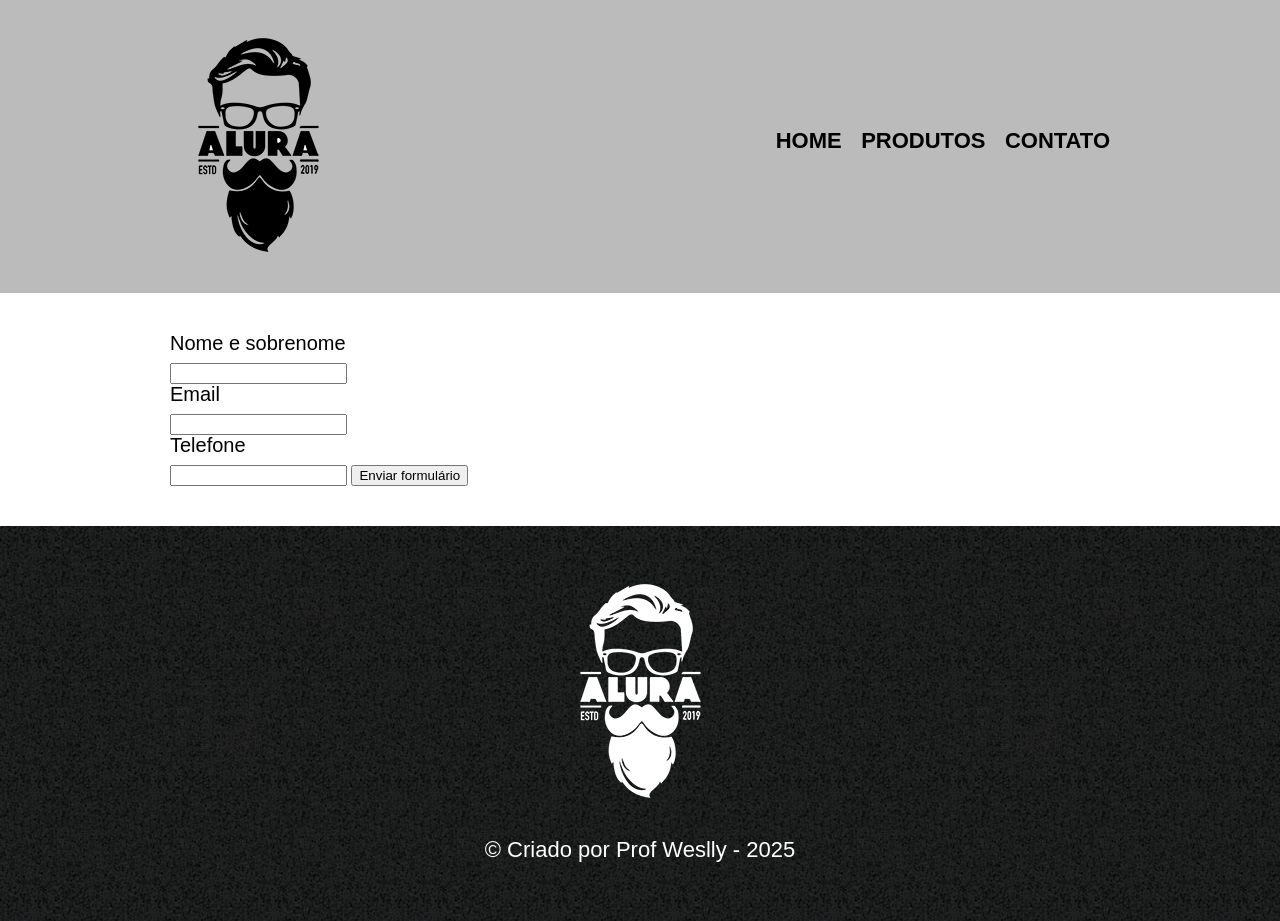
<file: contato.html>
<!DOCTYPE html>
<html>
  <head>
    <meta charset="UTF-8">
    <title>Produtos</title>
    <link rel="stylesheet" href="reset.css">
    <link rel="stylesheet" href="contato.css">
  </head>
  <body>
    <header>
      <div class="caixa">
      <h1><img src="logo.png"></h1>

      <nav>  
      <ul>
        <li><a href="index.html">Home</a></li>
        <li><a href="produtos.html">Produtos</a></li>
        <li><a href="contato.html">Contato</a></li>
      </ul>
      </nav>
      </div>
    </header>
    
    <main>
      <form>
        <label for="nomesobrenome">Nome e sobrenome</label>
        <input type="text" id="nomesobrenome">

        <label for="email">Email</label>
        <input type="text" id="email">

        <label for="telefone">Telefone</label>
        <input type="text" id="telefone">

        <input type="submit" value="Enviar formulário">
      </form>
    </main>
    
   <footer>
    <img src="logo-branco.png">
    <p class="copyright">&copy; Criado por Prof Weslly - 2025</p>
  </footer>
  </body>
</html>
</file>
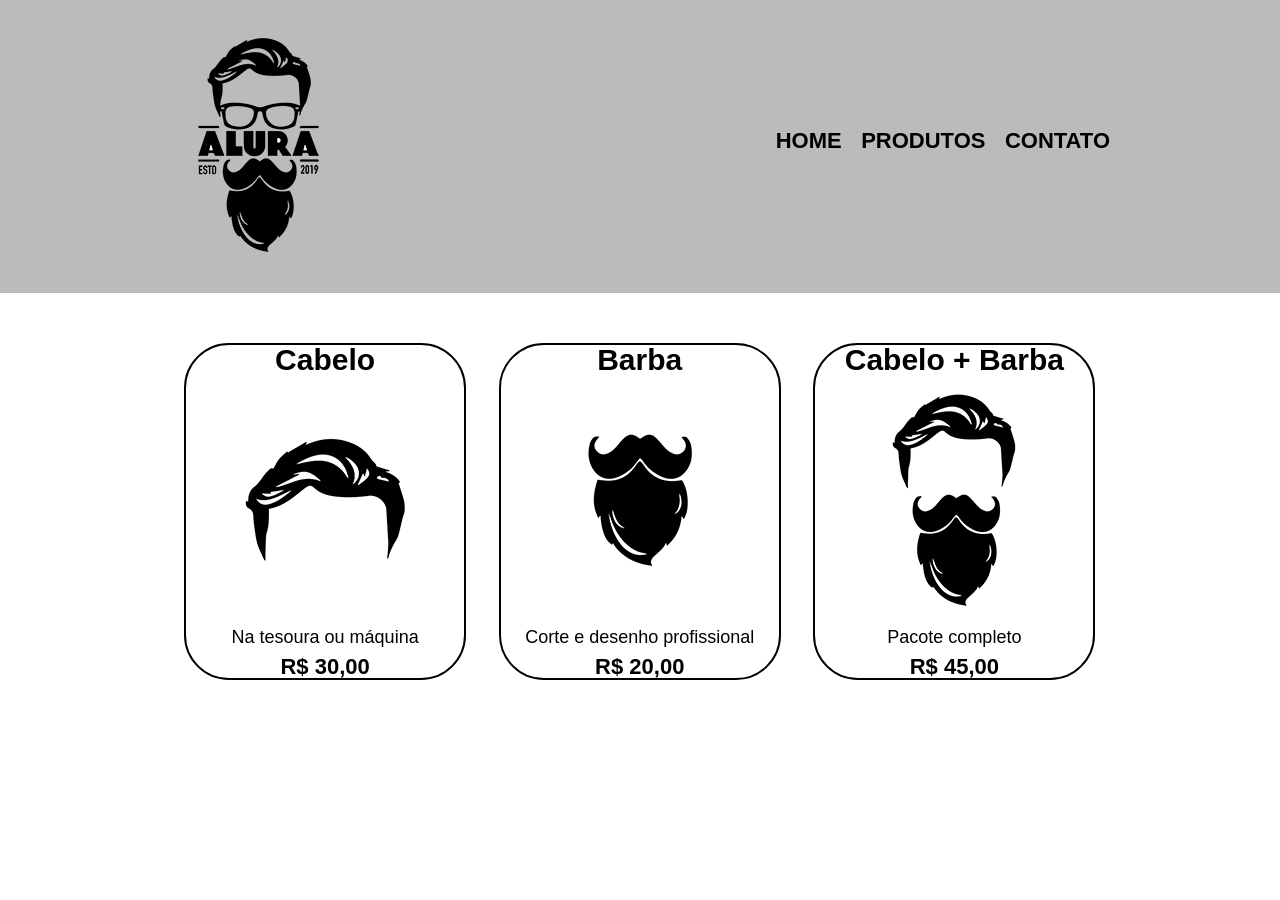
<file: produtos.html>
<!DOCTYPE html>
<html>
  <head>
    <meta charset="UTF-8">
    <title>Produtos</title>
    <link rel="stylesheet" href="reset.css">
    <link rel="stylesheet" href="produtos.css">
  </head>
  <body>
    <header>
      <div class="caixa">
      <h1><img src="logo.png"></h1>

      <nav>  
      <ul>
        <li><a href="index.html">Home</a></li>
        <li><a href="produtos.html">Produtos</a></li>
        <li><a href="contato.html">Contato</a></li>
      </ul>
      </nav>
      </div>
    </header>

  <main>
    <ul class="produtos">
      <li>
        <h2>Cabelo</h2>
        <img src="cabelo.jpg">
        <p class="produto-descricao">Na tesoura ou máquina</p>
        <p class="produto-preco">R$ 30,00</p>
      </li>
      <li>
         <h2>Barba</h2>
        <img src="barba.jpg">
        <p class="produto-descricao">Corte e desenho profissional</p>
        <p class="produto-preco">R$ 20,00</p>
      </li>
      <li>
         <h2>Cabelo + Barba</h2>
        <img src="cabelo+barba.jpg">
        <p class="produto-descricao">Pacote completo</p>
        <p class="produto-preco">R$ 45,00</p>
      </li>
    </ul>
  </main>  
  </body>
</html>
</file>
<file: contato.css>
@import url(produtos.css);

body{
	font-family: 'Roboto', sans-serif;
}

main {
	width: 940px;
	margin: 0 auto;
}

form {
  margin: 40px 0;
}

form label, form p {
  display:block;
  font-size: 20px;
  margin: 0 0 10px;
}

.input-padrao {
  display: block;
  margin: 0 0 20px;
  padding: 10px 25px;
  width: 50%;
}

.checkbox {
  margin: 20px 0;
}

.enviar {
  width: 40%;
  padding: 15px 0;
  background: orange;
  color:white;
  font-weight: bold;
  font-size: 18px;
  border: none;
  border-radius: 5px;
  transition: 1s all;
  cursor: pointer;
}

.enviar:hover {
  background: darkorange;
  transform: scale(1.2);
}

table{
  margin: 20px 0 40px;
}

thead{
  background: #555555;
  color: white;
  font-weight: bold;
}

td, th{
  border: 1px solid black;
  padding: 8px 15px;
}
</file>
<file: produtos.css>
body{
	font-family: 'Roboto', sans-serif;
}

header {
  background:#bbbbbb;
  padding: 20px 0;
}

.caixa{
  position:relative;
  width: 940px;
  margin: 0 auto;
}

nav{
  position: absolute;
  top: 110px;
  right: 0;
}

nav li {
  display: inline;
  margin: 0 0 0 15px;
}

nav a {
  text-transform: uppercase;
  color: #000000;
  font-weight: bold;
  font-size: 22px;
  text-decoration: none;
}

nav a:hover{
  color:#d3811d;
  text-decoration: underline;
}

.produtos{
  width: 940px;
  margin: 0 auto;
  padding: 50px 0;
}

.produtos li{
  display: inline-block;
  text-align: center;
  width: 30%;
  vertical-align: top;
  margin: 0 1.5%;
  box-sizing: border-box;
  border: 2px solid black;
  border-radius: 45px;
}

.produtos li:hover{
  border-color: red;
}

.produtos li:active{
  border-color: green;
}

.produtos li:hover h2{
  font-size: 34px;
}

.produtos h2{
  font-size: 30px;
  font-weight: bold;
}

.produto-descricao{
  font-size: 18px;
}

.produto-preco{
  font-size: 22px;
  font-weight: bold;
  margin-top: 10px;
}

footer{
  text-align: center;
  background: url("bg.jpg");
  padding: 40px 0;
}
/*add 18/03*/
.copyright{
  color: white;
  font-size: 22px;
  margin: 20px auto;
}
</file>
